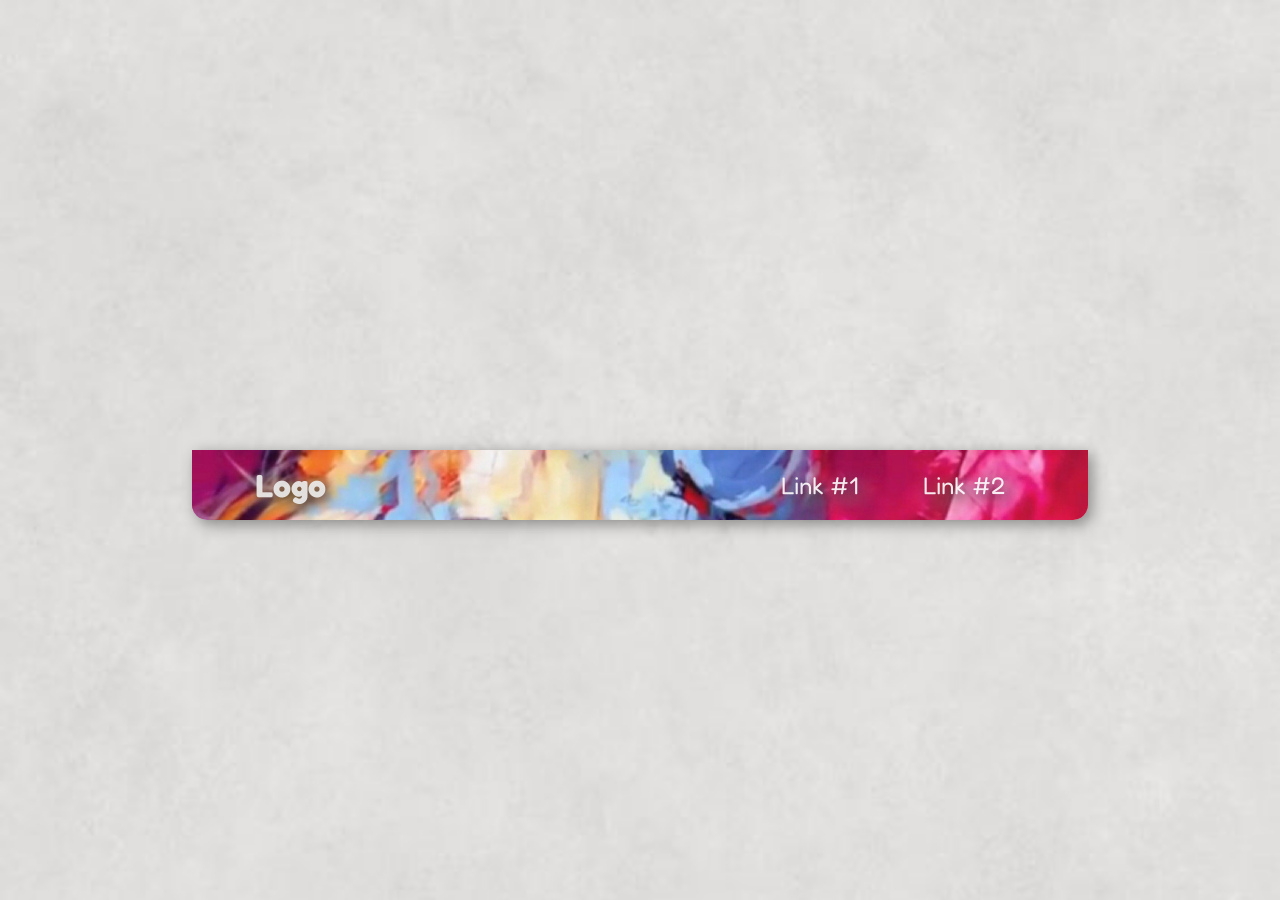
<file: index.html>
<!DOCTYPE html>
<html lang="en">
<head>
  <meta charset="UTF-8">
  <meta name="viewport" content="width=device-width, initial-scale=1.0">
  <meta http-equiv="X-UA-Compatible" content="ie=edge">
  <title>NavBar made it whit CSS GRID and FLEXBOX by Bernardo Stefanoni</title>

  <link rel="stylesheet" href="style.css">

  <link href="https://fonts.googleapis.com/css?family=Fredoka+One&display=swap" rel="stylesheet">
</head>
<body>

  <div class="container">
    <div id="containerNavBar" class="container_navBar">
      <div class="container_logo">
        <h1>Logo</h1>
      </div>

      <div id="containerLinks" class="container_links">
        <a href="" class="container_link1">Link #1</a>
        <a href="" class="container_link2">Link #2</a>
      </div>

      <div id="collapsible" class="container_btnMenu">
        <div class="container_line1"></div>
        <div class="container_line2"></div>
        <div class="container_line3"></div>
      </div>
    </div>
  </div>

  <script src="app.js"></script>
</body>
</html>
</file>
<file: style.css>
* {
  margin: 0;
  padding: 0;
  box-sizing: border-box;
}

body {
  background-image: url(/images/marmol.jpg);
  background-size: cover;
}

.container {
  display: flex;
  justify-content: center;
  position: relative;
  top: 50vh;
}

.container_navBar {
  background-image: url(/images/voka.jpg);
  background-repeat: no-repeat;
  background-size: cover;
  width: 70%;
  display: grid;
  grid-template-columns: auto 290px 50px;
  grid-template-rows: 70px;
  grid-template-areas: "logo      links     btnMenu";
  align-items: center;
  border-bottom-left-radius: 15px;
  border-bottom-right-radius: 15px;
  box-shadow: 4px 4px 15px rgba(0, 0, 0, 0.4);
}

.container_logo {
  grid-area: logo;
  font-size: 1em;
  padding-left: 7vh;
}

.container_logo > h1 {
  font-family: 'Fredoka One', cursive;
  color: rgba(238,  238,  238,  0.9);
  text-shadow: 4px 4px 15px #000, 6px 6px 20px #fff;
}

.container_links {
  grid-area: links;
  display: flex;
  justify-content: space-around;
  font-size: 1.5em;
  font-family: 'Fredoka One', cursive;
}

.container_link1,
.container_link2 {
  text-decoration: none;
  color: rgba(255, 255, 255, 0.9);
  text-shadow: 4px 4px 15px #000, 6px 6px 20px #fff;
}

.container_btnMenu {
  grid-area: btnMenu;
  height: 35px;
  display: flex;
  flex-direction: column;
  justify-content: space-around;
  align-items: flex-start;
  visibility: hidden;
  cursor: pointer;
}

.container_line1,
.container_line2,
.container_line3 {
  width: 30px;
  height: 5px;
  background: rgba(255, 255, 255, 0.9);
  box-shadow: 4px 4px 15px #000, 6px 6px 20px #fff;
}

@media screen and (max-width: 992px) {
  .container_navBar {
    grid-template-columns: auto 50px;
    grid-template-rows: 70px;
    grid-template-areas: "logo      btnMenu";
  }

  .container_links {
    display: none;
  }

  .container_btnMenu {
    visibility: visible;
  }

  .container_navBar.open {
    grid-template-columns: auto 50px;
    grid-template-rows: 70px auto;
    grid-template-areas: "logo      btnMenu"
                         "links     links";

    max-height: 70px;
    overflow: hidden;
    transition: max-height 0.4s ease-out;
        -webkit-transition: max-height 0.4s ease-out;
        -moz-transition: max-height 0.4s ease-out;
        -ms-transition: max-height 0.4s ease-out;
        -o-transition: max-height 0.4s ease-out;
}

  .container_links.expandLinks {
    height: 150px;
    display: flex;
    flex-direction: column;
    justify-content: space-evenly;
    align-items: center;
  }
}
</file>
<file: Nav Bar #1/#1/style.css>
* {
  margin: 0;
  padding: 0;
  box-sizing: border-box;
}

body {
  background-image: url(images/marmol.jpg);
  background-size: cover;
}

.container {
  display: flex;
  justify-content: center;
  position: relative;
  top: 50vh;
}

.container_navBar {
  background-image: url(images/voka.jpg);
  background-repeat: no-repeat;
  background-size: cover;
  width: 70%;
  display: grid;
  grid-template-columns: auto 290px 50px;
  grid-template-rows: 70px;
  grid-template-areas: "logo      links     btnMenu";
  align-items: center;
  border-bottom-left-radius: 15px;
  border-bottom-right-radius: 15px;
  box-shadow: 4px 4px 15px rgba(0, 0, 0, 0.4);
}

.container_logo {
  grid-area: logo;
  font-size: 1em;
  padding-left: 7vh;
}

.container_logo > h1 {
  font-family: 'Fredoka One', cursive;
  color: rgba(238,  238,  238,  0.9);
  text-shadow: 4px 4px 15px #000, 6px 6px 20px #fff;
}

.container_links {
  grid-area: links;
  display: flex;
  justify-content: space-around;
  font-size: 1.5em;
  font-family: 'Fredoka One', cursive;
}

.container_link1,
.container_link2 {
  text-decoration: none;
  color: rgba(255, 255, 255, 0.9);
  text-shadow: 4px 4px 15px #000, 6px 6px 20px #fff;
}

.container_btnMenu {
  grid-area: btnMenu;
  height: 35px;
  display: flex;
  flex-direction: column;
  justify-content: space-around;
  align-items: flex-start;
  visibility: hidden;
  cursor: pointer;
}

.container_line1,
.container_line2,
.container_line3 {
  width: 30px;
  height: 5px;
  background: rgba(255, 255, 255, 0.9);
  box-shadow: 4px 4px 15px #000, 6px 6px 20px #fff;
}

@media screen and (max-width: 992px) {
  .container_navBar {
    grid-template-columns: auto 50px;
    grid-template-rows: 70px;
    grid-template-areas: "logo      btnMenu";
  }

  .container_links {
    display: none;
  }

  .container_btnMenu {
    visibility: visible;
  }

  .container_navBar.open {
    grid-template-columns: auto 50px;
    grid-template-rows: 70px auto;
    grid-template-areas: "logo      btnMenu"
                         "links     links";

    max-height: 70px;
    overflow: hidden;
    transition: max-height 0.4s ease-out;
        -webkit-transition: max-height 0.4s ease-out;
        -moz-transition: max-height 0.4s ease-out;
        -ms-transition: max-height 0.4s ease-out;
        -o-transition: max-height 0.4s ease-out;
}

  .container_links.expandLinks {
    height: 150px;
    display: flex;
    flex-direction: column;
    justify-content: space-evenly;
    align-items: center;
  }
}
</file>
